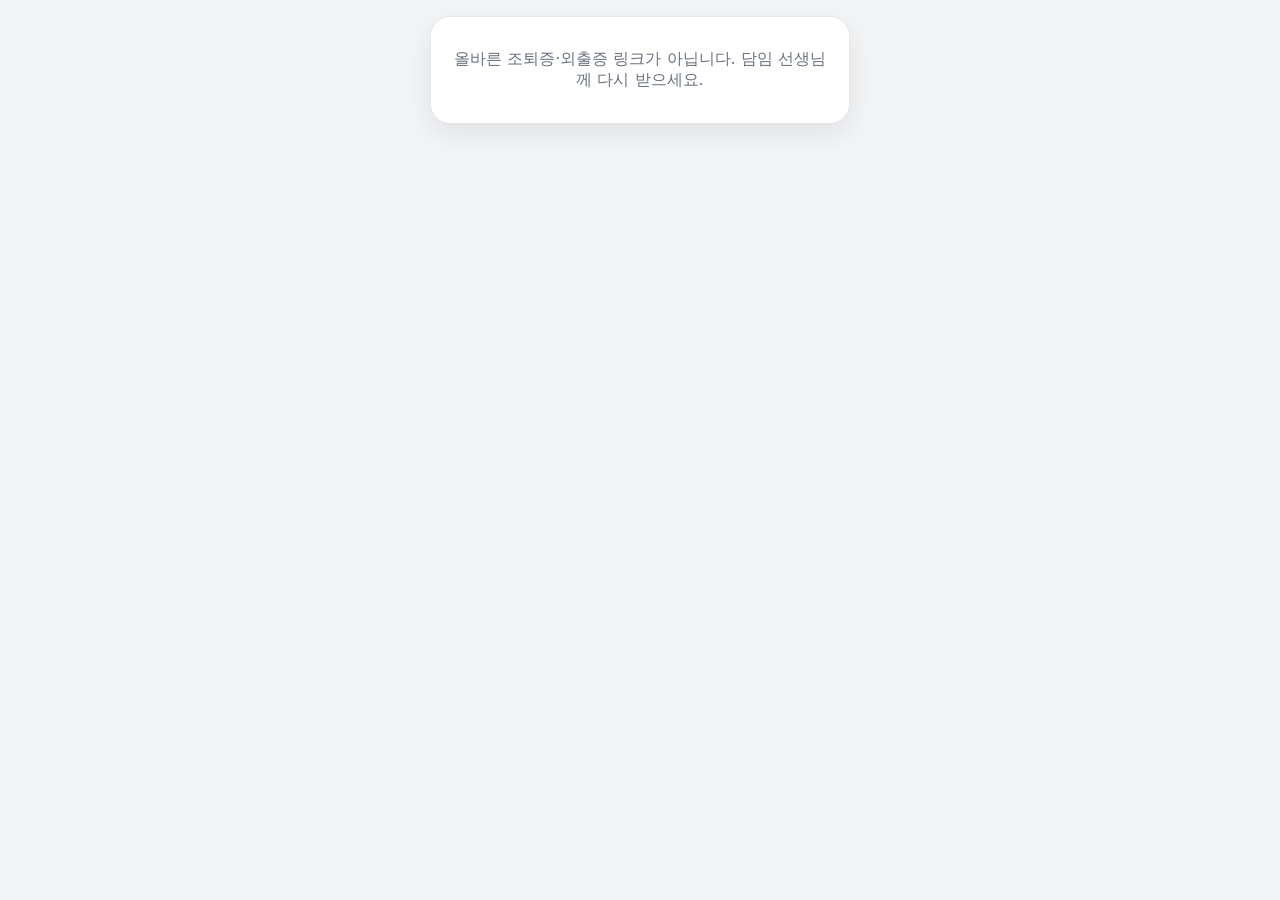
<file: pass/index.html>
<!DOCTYPE html>
<html lang="ko">
<head>
<meta charset="UTF-8">
<meta name="viewport" content="width=device-width, initial-scale=1">
<meta name="robots" content="noindex, nofollow">
<meta name="referrer" content="no-referrer">
<meta http-equiv="Content-Security-Policy" content="default-src 'none'; script-src 'self'; style-src 'self' 'unsafe-inline'; img-src 'self' data:; base-uri 'none'; form-action 'none'">
<title>조퇴증·외출증</title>
<style>
:root {
    --bg: #f3f4f6; --card: #ffffff; --ink: #111827; --muted: #6b7280; --line: #e5e7eb;
    --early: #c2410c; --early-soft: #ffedd5; --out: #1d4ed8; --out-soft: #dbeafe;
    --ok: #15803d; --ok-soft: #dcfce7; --bad: #b91c1c; --bad-soft: #fee2e2;
}
@media (prefers-color-scheme: dark) {
    :root {
        --bg: #0b0f17; --card: #151b26; --ink: #f3f4f6; --muted: #9ca3af; --line: #273042;
        --early: #fb923c; --early-soft: #3a2314; --out: #60a5fa; --out-soft: #172554;
        --ok: #4ade80; --ok-soft: #12331f; --bad: #f87171; --bad-soft: #3b1414;
    }
}
* { box-sizing: border-box; }
body {
    margin: 0; min-height: 100vh; background: var(--bg); color: var(--ink);
    font-family: "Pretendard", "Apple SD Gothic Neo", "Malgun Gothic", system-ui, sans-serif;
    display: flex; align-items: flex-start; justify-content: center; padding: 16px;
}
.card {
    width: 100%; max-width: 420px; background: var(--card); border-radius: 20px;
    box-shadow: 0 10px 30px rgba(0,0,0,.08); overflow: hidden; border: 1px solid var(--line);
}
.head { padding: 20px 20px 16px; color: #fff; background: var(--kind); position: relative; overflow: hidden; }
.head .school { font-size: 14px; opacity: .9; }
.head h1 { margin: 4px 0 0; font-size: 34px; letter-spacing: 6px; }
/* 움직이는 줄무늬: 화면 캡처 재사용을 눈으로 구별하기 위함 */
.head::after {
    content: ""; position: absolute; inset: 0; pointer-events: none;
    background: repeating-linear-gradient(120deg, rgba(255,255,255,.14) 0 14px, transparent 14px 28px);
    animation: slide 2.4s linear infinite;
}
@keyframes slide { from { background-position: 0 0; } to { background-position: 64px 0; } }
.status { display: flex; align-items: center; gap: 10px; padding: 14px 20px; font-weight: 700; font-size: 17px; }
.status.ok { background: var(--ok-soft); color: var(--ok); }
.status.bad { background: var(--bad-soft); color: var(--bad); }
.status .dot { width: 12px; height: 12px; border-radius: 50%; background: currentColor; animation: pulse 1.2s ease-in-out infinite; }
@keyframes pulse { 50% { opacity: .25; } }
.status .clock { margin-left: auto; font-variant-numeric: tabular-nums; font-size: 20px; }
dl { margin: 0; padding: 8px 20px 4px; }
.row { display: flex; justify-content: space-between; gap: 16px; padding: 12px 0; border-bottom: 1px solid var(--line); }
.row:last-child { border-bottom: 0; }
dt { color: var(--muted); flex: none; }
dd { margin: 0; text-align: right; font-weight: 600; word-break: keep-all; }
.name { font-size: 24px; }
.foot { padding: 12px 20px 18px; color: var(--muted); font-size: 13px; line-height: 1.5; }
.empty { padding: 32px 20px; text-align: center; color: var(--muted); }
</style>
</head>
<body>
<main class="card" id="card">
    <div class="empty">링크를 읽는 중…</div>
</main>
<script src="pass-codec.js"></script>
<script src="pass-view.js"></script>
</body>
</html>
</file>
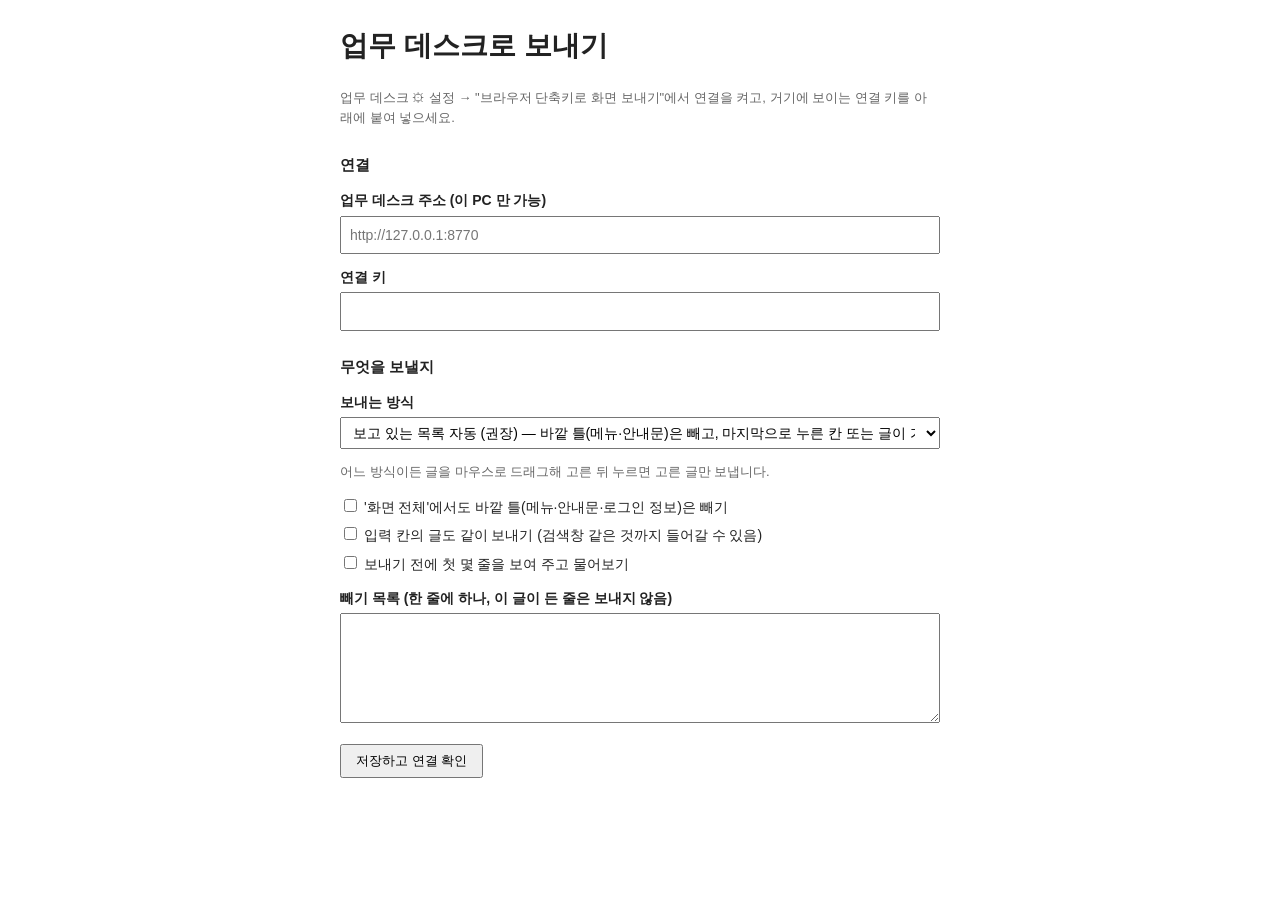
<file: browser-extension/options.html>
<!doctype html>
<html lang="ko">
<head>
<meta charset="utf-8">
<title>업무 데스크로 보내기 — 옵션</title>
<style>
  body { max-width: 600px; margin: 24px auto; padding: 0 16px; font: 14px/1.6 sans-serif; color: #222; }
  h2 { font-size: 15px; margin: 24px 0 4px; }
  label { display: block; margin: 12px 0 4px; font-weight: 600; }
  label.check { font-weight: 400; margin: 6px 0; }
  input[type=text], input[type=password], select, textarea { width: 100%; box-sizing: border-box; padding: 6px 8px; font: inherit; }
  textarea { height: 110px; }
  button { margin-top: 14px; padding: 6px 14px; cursor: pointer; }
  .ok { color: #1b7f3b; font-weight: 600; } .bad { color: #b3261e; font-weight: 600; }
  .muted { color: #666; font-size: 13px; }
</style>
</head>
<body>
<h1>업무 데스크로 보내기</h1>
<p class="muted">업무 데스크 ⚙ 설정 → "브라우저 단축키로 화면 보내기"에서 연결을 켜고, 거기에 보이는 연결 키를 아래에 붙여 넣으세요.</p>

<h2>연결</h2>
<label for="base">업무 데스크 주소 (이 PC 만 가능)</label>
<input id="base" type="text" placeholder="http://127.0.0.1:8770">
<label for="key">연결 키</label>
<input id="key" type="password" autocomplete="off">

<h2>무엇을 보낼지</h2>
<label for="mode">보내는 방식</label>
<select id="mode">
  <option value="auto">보고 있는 목록 자동 (권장) — 바깥 틀(메뉴·안내문)은 빼고, 마지막으로 누른 칸 또는 글이 가장 많은 칸 하나</option>
  <option value="pick">한 번 고른 칸 — 아이콘을 눌러 [이 칸만 보내기]로 고른 칸만</option>
  <option value="selection">마우스로 고른 글만 — 고른 글이 없으면 보내지 않음</option>
  <option value="all">화면 전체 — 모든 칸 (예전 방식)</option>
</select>
<p class="muted">어느 방식이든 글을 마우스로 드래그해 고른 뒤 누르면 고른 글만 보냅니다.</p>
<label class="check"><input id="skipTop" type="checkbox"> '화면 전체'에서도 바깥 틀(메뉴·안내문·로그인 정보)은 빼기</label>
<label class="check"><input id="inputs" type="checkbox"> 입력 칸의 글도 같이 보내기 (검색창 같은 것까지 들어갈 수 있음)</label>
<label class="check"><input id="preview" type="checkbox"> 보내기 전에 첫 몇 줄을 보여 주고 물어보기</label>

<label for="exclude">빼기 목록 (한 줄에 하나, 이 글이 든 줄은 보내지 않음)</label>
<textarea id="exclude"></textarea>

<button id="save">저장하고 연결 확인</button>
<p id="msg"></p>
<script type="module" src="options.js"></script>
</body>
</html>
</file>
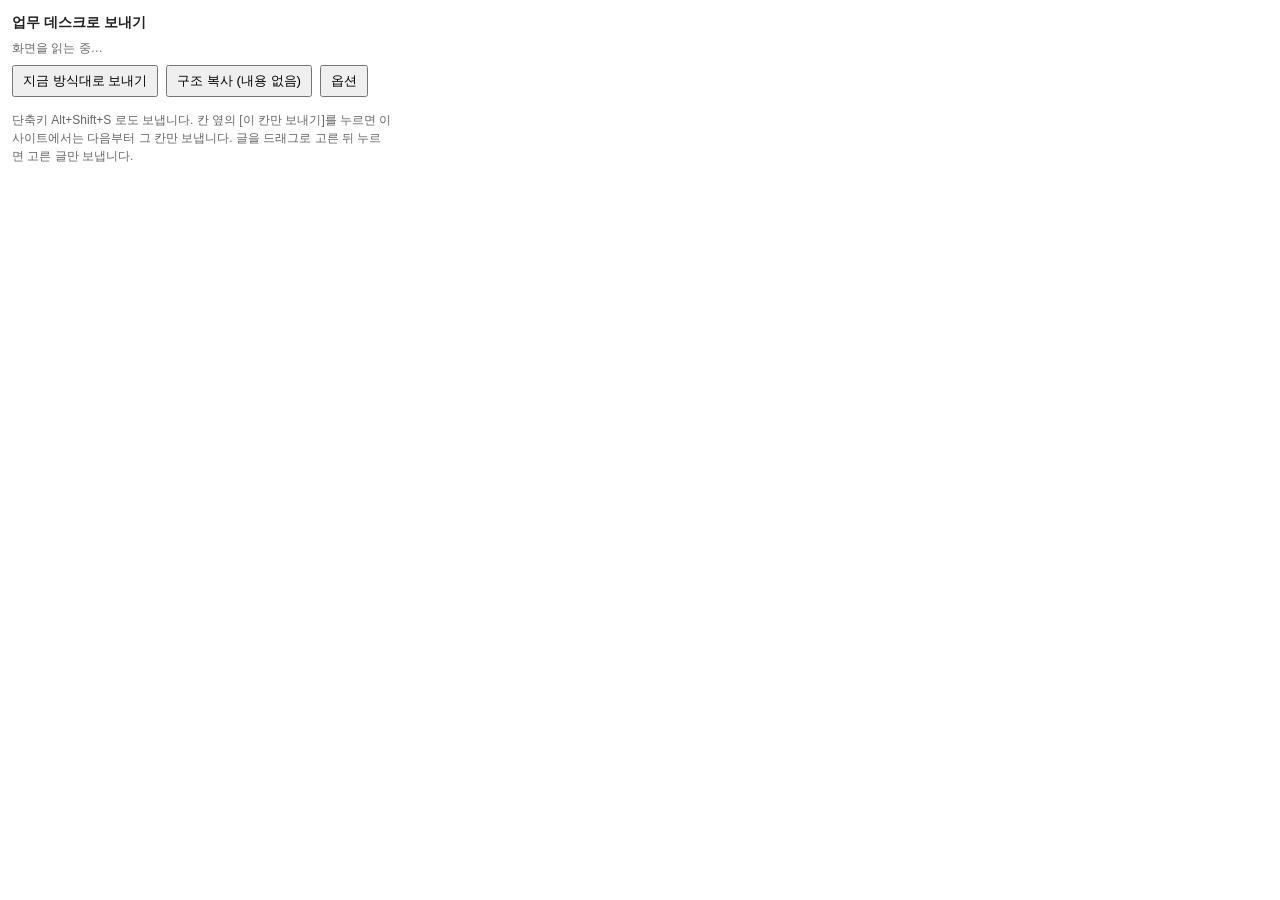
<file: browser-extension/popup.html>
<!doctype html>
<html lang="ko">
<head>
<meta charset="utf-8">
<style>
  body { width: 380px; margin: 0; padding: 12px; font: 13px/1.5 sans-serif; color: #222; }
  h1 { font-size: 14px; margin: 0 0 6px; }
  button { padding: 5px 9px; margin: 2px 4px 2px 0; cursor: pointer; }
  .ok { color: #1b7f3b; font-weight: 600; } .bad { color: #b3261e; font-weight: 600; }
  .muted { color: #666; font-size: 12px; }
  ul { margin: 6px 0; padding: 0; list-style: none; }
  li { padding: 6px 0; border-bottom: 1px solid #eee; word-break: break-all; }
  li .row { display: flex; gap: 6px; align-items: center; justify-content: space-between; }
  li.chosen { background: #eef6ff; }
  .tag { font-size: 11px; padding: 0 5px; border-radius: 4px; background: #e8e8e8; }
</style>
</head>
<body>
<h1>업무 데스크로 보내기</h1>
<div id="mode" class="muted"></div>
<div id="status" class="muted">화면을 읽는 중…</div>
<ul id="frames"></ul>
<div>
  <button id="send">지금 방식대로 보내기</button>
  <button id="copy">구조 복사 (내용 없음)</button>
  <button id="opts">옵션</button>
</div>
<div id="neis" hidden style="margin-top:10px;padding-top:8px;border-top:1px solid #ddd">
  <b>나이스 입력 칸 채우기 (시험)</b>
  <div>
    <button id="neisScan">입력 칸 구조 보내기 (값 없음)</button>
    <button id="neisFill">채우기 요청 지금 확인</button>
  </div>
  <p class="muted">① 값을 넣을 나이스 화면을 연 뒤 [입력 칸 구조 보내기] ② 업무 데스크 '나이스 입력'에서 값을 정하고 [나이스에 채우기] ③ 이 화면에 확인 창이 뜨면 [확인] → 칸이 노랗게 채워짐 ④ 확인하고 저장은 직접. (단축키 Alt+Shift+F 로 바로 확인)</p>
</div>
<p class="muted">단축키 Alt+Shift+S 로도 보냅니다. 칸 옆의 [이 칸만 보내기]를 누르면 이 사이트에서는 다음부터 그 칸만 보냅니다. 글을 드래그로 고른 뒤 누르면 고른 글만 보냅니다.</p>
<script type="module" src="popup.js"></script>
</body>
</html>
</file>
